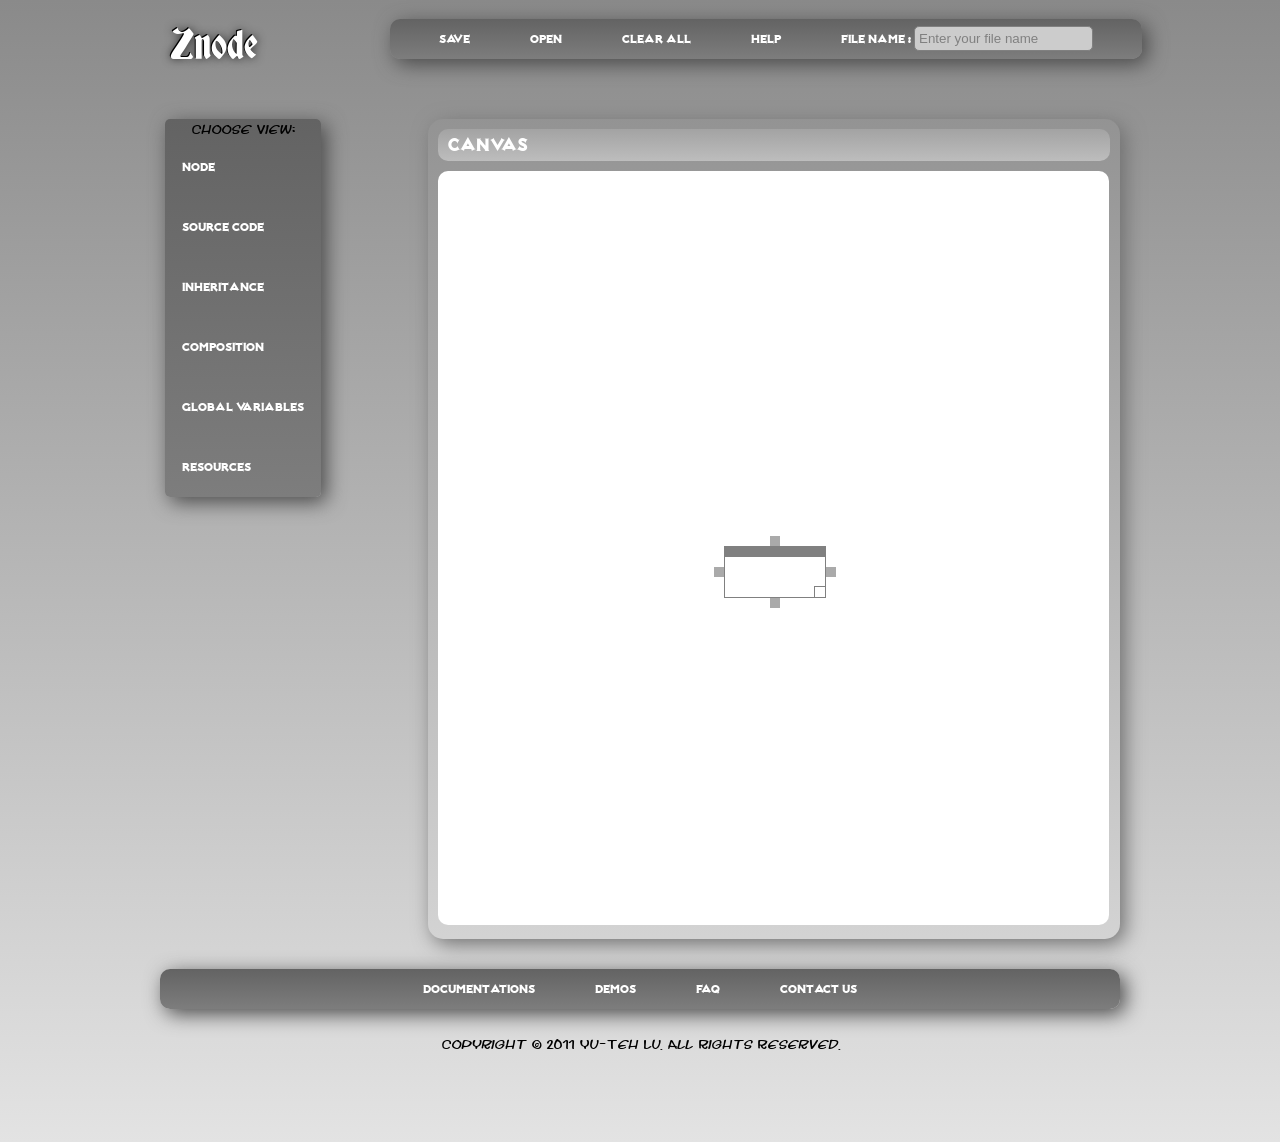
<file: index.html>
<!DOCTYPE html>
<html lang="en">
<head>
  <meta charset="UTF-8">
  <title>Znode_UI</title>
  <link href="css/index_UI_style.css" rel="stylesheet" type="text/css"/>

  <link rel="stylesheet" href="css/index_UI_znode_style.css" type="text/css" />
  <script type="text/javascript" src="js/libs/jquery.min.js"></script>
  <script type="text/javascript" src="js/libs/jquery.color.js"></script>
  <script type="text/javascript" src="js/libs/raphael.js"></script>
  <script type="text/javascript" src="js/znode/nodegraph.js"></script>
  <script type="text/javascript" src="js/znode/ui.js"></script>

</head>

<body>

  <header>
    <hgroup>
      <h1><a>Znode</a></h1>
      <nav id="global">
        <div id="overlay"></div>
        <div id="controls">
          <ul>
            <li><a><div id="save" class="btn">Save</div></a></li>
            <li><a><div id="open" class="btn">Open</div></a></li>
            <li><a><div id="clear" class="btn">Clear All</div></a></li>
            <li><a><div id="help" class="btn">Help</div></a></li>
            <li><a><div id="saveForm"><form id="nameForm">File Name :
                     <input type="text" name="filename" id="filename" spellcheck="false"/>
                   </form></div></a></li>
          </ul>
        </div>
      </nav>
    </hgroup>
  </header>
  
  <div class="clearfix">
  
    <div id="content">
      <article>
        <nav id="leftBar">
          <ul>Choose View:<br>
            <li><a href="index.html">Node</a></li><br>
            <li><a href="View_SourceCode.html">Source Code</a></li><br>
            <li><a href="View_Inheritance.html">Inheritance</a></li><br>
            <li><a href="View_Composition.html">Composition</a></li><br>
            <li><a href="View_GlobalVar.html">Global Variables</a></li><br>
            <li><a href="View_Resources.html">Resources</a></li><br>
          </ul>
        </nav>
      </article>
    </div>
    
    <aside>
      <div id="openWin">
        <div id="fileTitle">Files:</div>
        <div id="files"></div>
      </div>
      <h1>Canvas</h1>
        <div id="canvas"></div>
    </aside>
    
  </div>
  
  <footer class="clearfix">
    <section>
      <nav id="footerBar">
        <ul>
          <li><a href="http://www1.coe.neu.edu/~ylu062/hw5/yutehlu.html">Documentations</a></li>
          <li><a href="http://www1.coe.neu.edu/~ylu062/hw5/yutehlu.html">Demos</a></li>
          <li><a href="http://www1.coe.neu.edu/~ylu062/hw5/yutehlu.html">FAQ</a><li>
          <li><a HREF="mailto:iamjerry719@gmail.com">Contact Us</a></li>
        </ul>
      </nav>
    </section>
    <p class="copyright">Copyright &copy; 2011 <strong>Yu-Teh Lu</strong>. All Rights Reserved.</p>
  </footer>
      

</body>
</html>
</file>
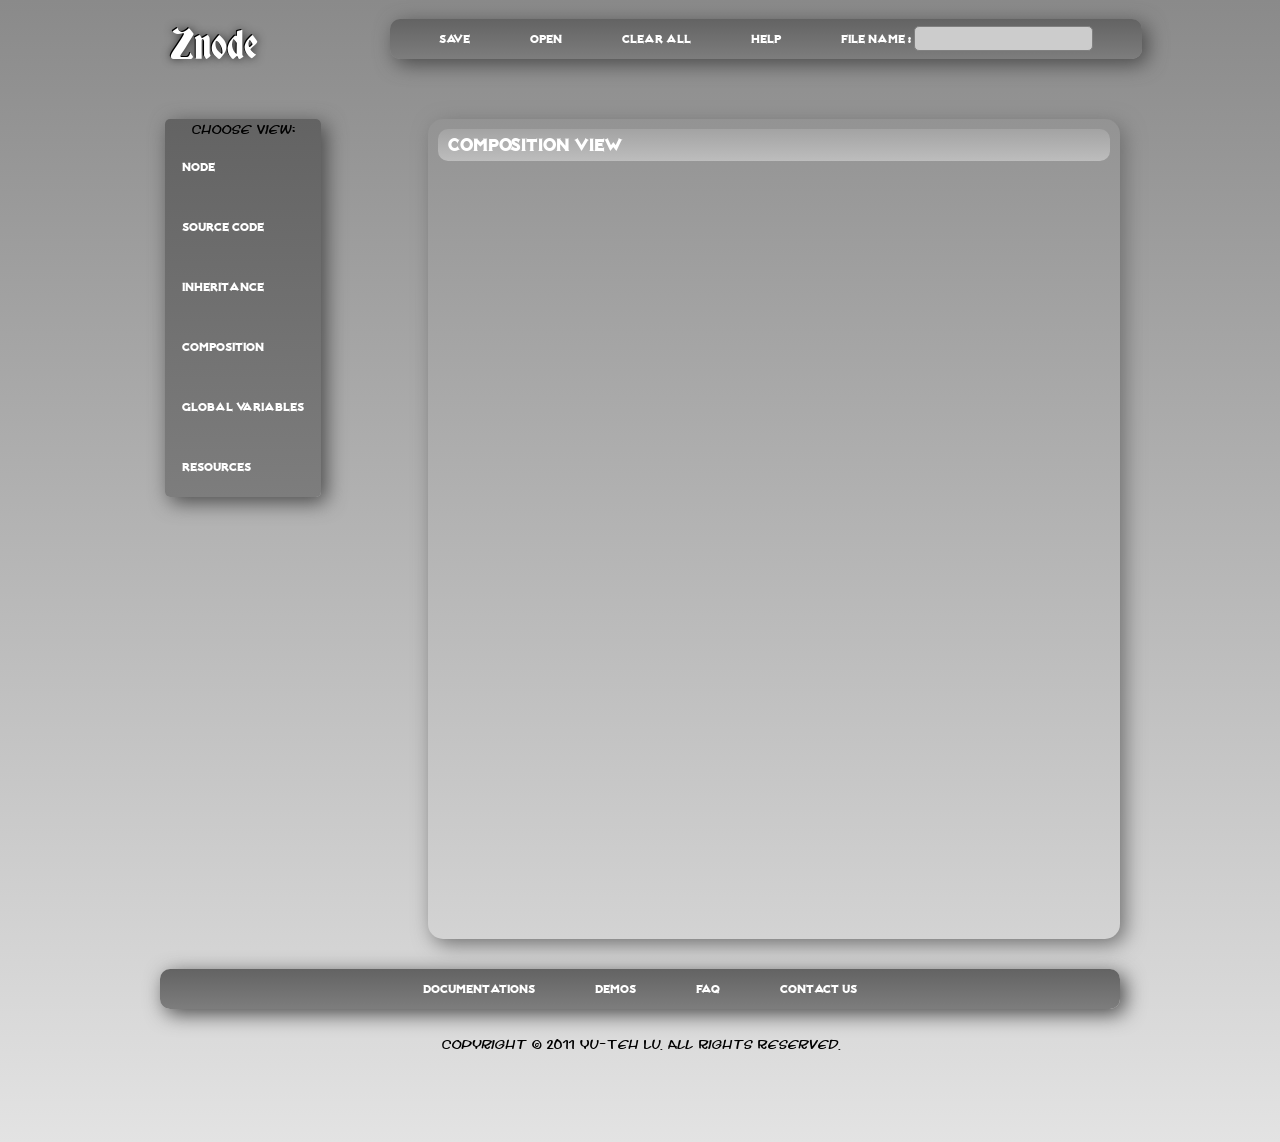
<file: View_Composition.html>
<!DOCTYPE html>
<html lang="en">
<head>
  <meta charset="UTF-8">
  <title>Composition Views</title>
  <link href="css/index_UI_style.css" rel="stylesheet" type="text/css"/>

  <link rel="stylesheet" href="css/View_Composition_style.css" type="text/css" />
  <script type="text/javascript" src="js/libs/jquery.min.js"></script>
  <script type="text/javascript" src="js/libs/jquery.color.js"></script>
  <script type="text/javascript" src="js/libs/raphael.js"></script>
  <script type="text/javascript" src="js/znode/nodegraph.js"></script>
  <script type="text/javascript" src="js/znode/ui.js"></script>

</head>

<body>

  <header>
    <hgroup>
      <h1><a>Znode</a></h1>
      <nav id="global">
        <div id="overlay"></div>
        <div id="controls">
          <ul>
            <li><a><div id="save" class="btn">Save</div></a></li>
            <li><a><div id="open" class="btn">Open</div></a></li>
            <li><a><div id="clear" class="btn">Clear All</div></a></li>
            <li><a><div id="help" class="btn">Help</div></a></li>
            <li><a><div id="saveForm"><form id="nameForm">File Name :
                     <input type="text" name="filename" id="filename" spellcheck="false"/>
                   </form></div></a></li>
          </ul>
        </div>
      </nav>
    </hgroup>
  </header>
  
  <div class="clearfix">
  
    <div id="content">
      <article>
        <nav id="leftBar">
          <ul>Choose View:<br>
            <li><a href="index.html">Node</a></li><br>
            <li><a href="View_SourceCode.html">Source Code</a></li><br>
            <li><a href="View_Inheritance.html">Inheritance</a></li><br>
            <li><a href="View_Composition.html">Composition</a></li><br>
            <li><a href="View_GlobalVar.html">Global Variables</a></li><br>
            <li><a href="View_Resources.html">Resources</a></li><br>
          </ul>
        </nav>
      </article>
    </div>
    
    <aside>
      <div id="openWin">
        <div id="fileTitle">Files:</div>
        <div id="files"></div>
      </div>
      <h1>Composition View</h1>
    </aside>
    
  </div>
  
  <footer class="clearfix">
    <section>
      <nav id="footerBar">
        <ul>
          <li><a href="http://www1.coe.neu.edu/~ylu062/hw5/yutehlu.html">Documentations</a></li>
          <li><a href="http://www1.coe.neu.edu/~ylu062/hw5/yutehlu.html">Demos</a></li>
          <li><a href="http://www1.coe.neu.edu/~ylu062/hw5/yutehlu.html">FAQ</a><li>
          <li><a HREF="mailto:iamjerry719@gmail.com">Contact Us</a></li>
        </ul>
      </nav>
    </section>
    <p class="copyright">Copyright &copy; 2011 <strong>Yu-Teh Lu</strong>. All Rights Reserved.</p>
  </footer>
      

</body>
</html>
</file>
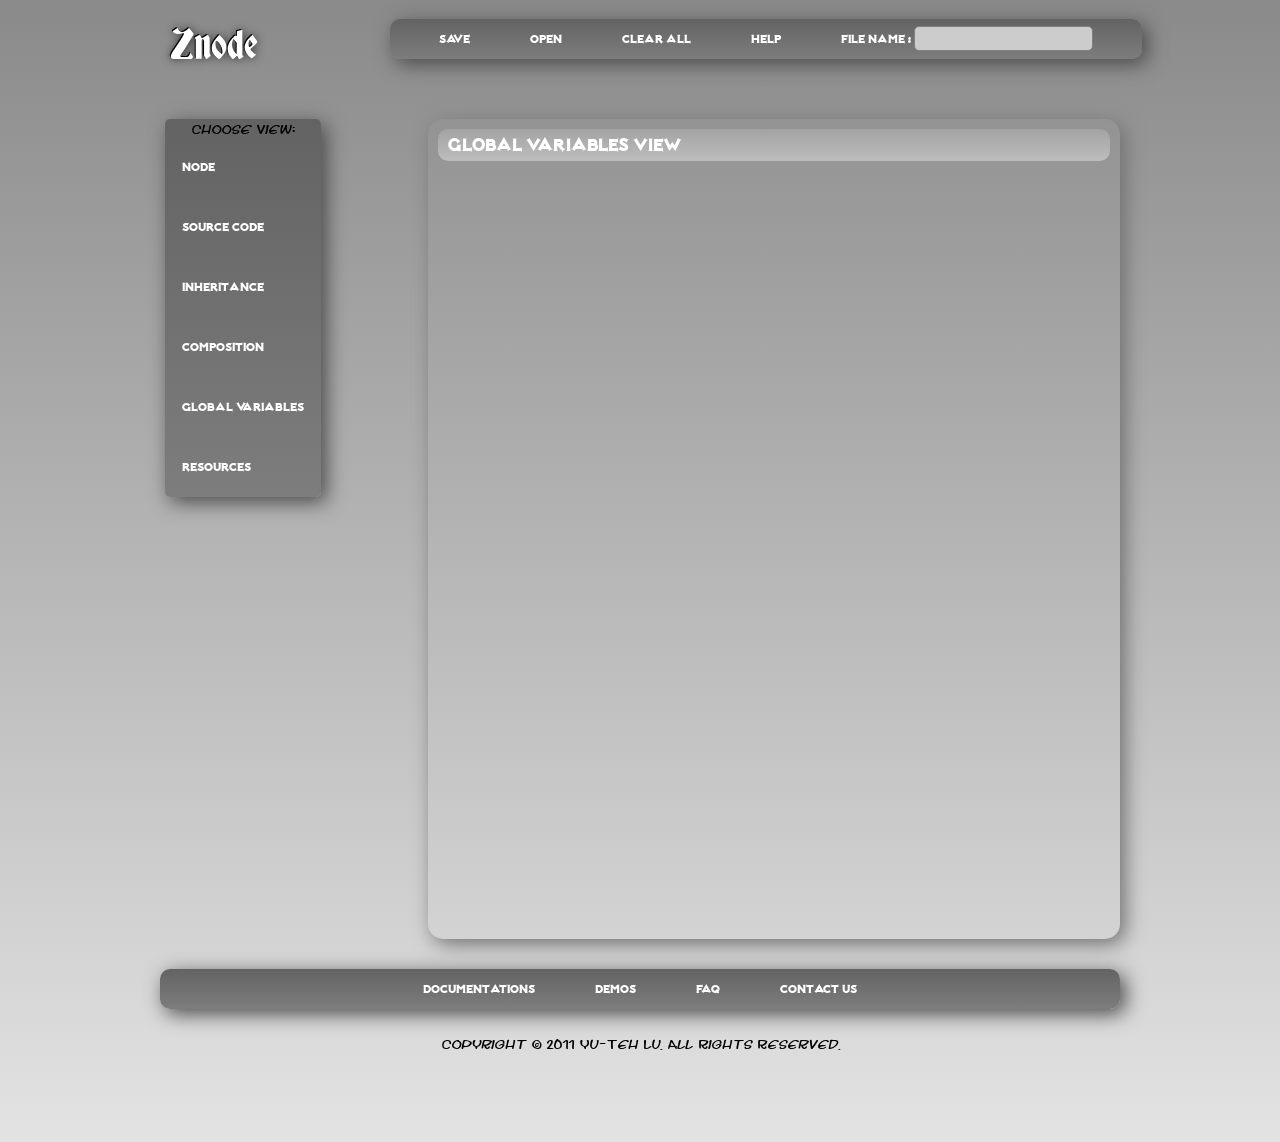
<file: View_GlobalVar.html>
<!DOCTYPE html>
<html lang="en">
<head>
  <meta charset="UTF-8">
  <title>Global Variables Views</title>
  <link href="css/index_UI_style.css" rel="stylesheet" type="text/css"/>

  <link rel="stylesheet" href="css/View_GlobalVar_style.css" type="text/css" />
  <script type="text/javascript" src="js/libs/jquery.min.js"></script>
  <script type="text/javascript" src="js/libs/jquery.color.js"></script>
  <script type="text/javascript" src="js/libs/raphael.js"></script>
  <script type="text/javascript" src="js/znode/nodegraph.js"></script>
  <script type="text/javascript" src="js/znode/ui.js"></script>

</head>

<body>

  <header>
    <hgroup>
      <h1><a>Znode</a></h1>
      <nav id="global">
        <div id="overlay"></div>
        <div id="controls">
          <ul>
            <li><a><div id="save" class="btn">Save</div></a></li>
            <li><a><div id="open" class="btn">Open</div></a></li>
            <li><a><div id="clear" class="btn">Clear All</div></a></li>
            <li><a><div id="help" class="btn">Help</div></a></li>
            <li><a><div id="saveForm"><form id="nameForm">File Name :
                     <input type="text" name="filename" id="filename" spellcheck="false"/>
                   </form></div></a></li>
          </ul>
        </div>
      </nav>
    </hgroup>
  </header>
  
  <div class="clearfix">
  
    <div id="content">
      <article>
        <nav id="leftBar">
          <ul>Choose View:<br>
            <li><a href="index.html">Node</a></li><br>
            <li><a href="View_SourceCode.html">Source Code</a></li><br>
            <li><a href="View_Inheritance.html">Inheritance</a></li><br>
            <li><a href="View_Composition.html">Composition</a></li><br>
            <li><a href="View_GlobalVar.html">Global Variables</a></li><br>
            <li><a href="View_Resources.html">Resources</a></li><br>
          </ul>
        </nav>
      </article>
    </div>
    
    <aside>
      <div id="openWin">
        <div id="fileTitle">Files:</div>
        <div id="files"></div>
      </div>
      <h1>Global Variables View</h1>
    </aside>
    
  </div>
  
  <footer class="clearfix">
    <section>
      <nav id="footerBar">
        <ul>
          <li><a href="http://www1.coe.neu.edu/~ylu062/hw5/yutehlu.html">Documentations</a></li>
          <li><a href="http://www1.coe.neu.edu/~ylu062/hw5/yutehlu.html">Demos</a></li>
          <li><a href="http://www1.coe.neu.edu/~ylu062/hw5/yutehlu.html">FAQ</a><li>
          <li><a HREF="mailto:iamjerry719@gmail.com">Contact Us</a></li>
        </ul>
      </nav>
    </section>
    <p class="copyright">Copyright &copy; 2011 <strong>Yu-Teh Lu</strong>. All Rights Reserved.</p>
  </footer>
      

</body>
</html>
</file>
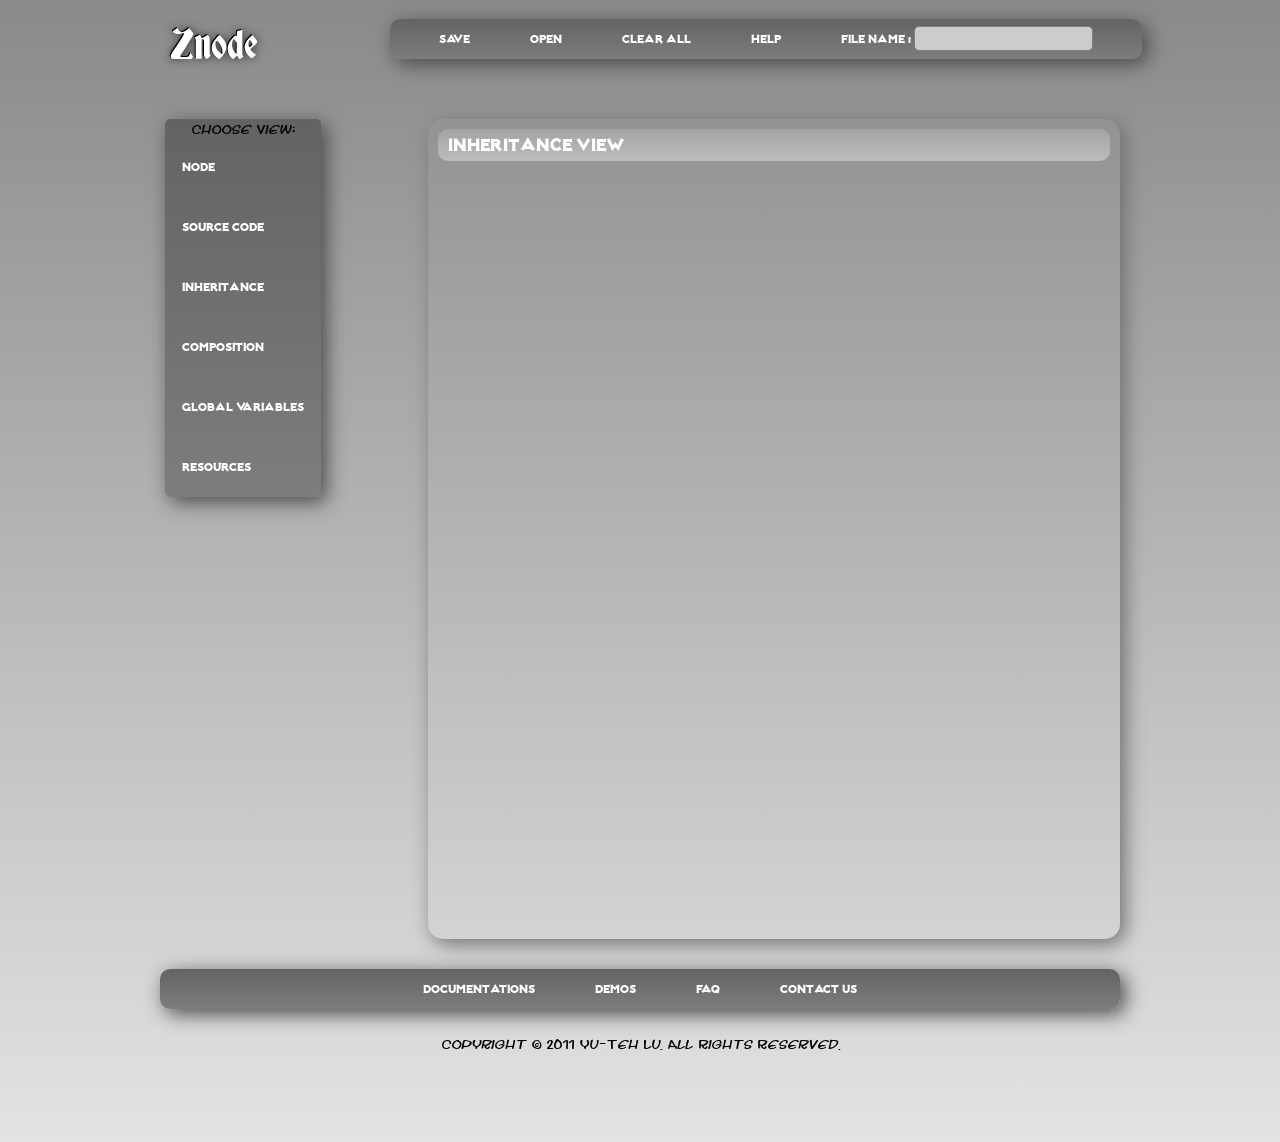
<file: View_Inheritance.html>
<!DOCTYPE html>
<html lang="en">
<head>
  <meta charset="UTF-8">
  <title>Inheritance Views</title>
  <link href="css/index_UI_style.css" rel="stylesheet" type="text/css"/>

  <link rel="stylesheet" href="css/View_Inheritance_style.css" type="text/css" />
  <script type="text/javascript" src="js/libs/jquery.min.js"></script>
  <script type="text/javascript" src="js/libs/jquery.color.js"></script>
  <script type="text/javascript" src="js/libs/raphael.js"></script>
  <script type="text/javascript" src="js/znode/nodegraph.js"></script>
  <script type="text/javascript" src="js/znode/ui.js"></script>

</head>

<body>

  <header>
    <hgroup>
      <h1><a>Znode</a></h1>
      <nav id="global">
        <div id="overlay"></div>
        <div id="controls">
          <ul>
            <li><a><div id="save" class="btn">Save</div></a></li>
            <li><a><div id="open" class="btn">Open</div></a></li>
            <li><a><div id="clear" class="btn">Clear All</div></a></li>
            <li><a><div id="help" class="btn">Help</div></a></li>
            <li><a><div id="saveForm"><form id="nameForm">File Name :
                     <input type="text" name="filename" id="filename" spellcheck="false"/>
                   </form></div></a></li>
          </ul>
        </div>
      </nav>
    </hgroup>
  </header>
  
  <div class="clearfix">
  
    <div id="content">
      <article>
        <nav id="leftBar">
          <ul>Choose View:<br>
            <li><a href="index.html">Node</a></li><br>
            <li><a href="View_SourceCode.html">Source Code</a></li><br>
            <li><a href="View_Inheritance.html">Inheritance</a></li><br>
            <li><a href="View_Composition.html">Composition</a></li><br>
            <li><a href="View_GlobalVar.html">Global Variables</a></li><br>
            <li><a href="View_Resources.html">Resources</a></li><br>
          </ul>
        </nav>
      </article>
    </div>
    
    <aside>
      <div id="openWin">
        <div id="fileTitle">Files:</div>
        <div id="files"></div>
      </div>
      <h1>Inheritance View</h1>
    </aside>
    
  </div>
  
  <footer class="clearfix">
    <section>
      <nav id="footerBar">
        <ul>
          <li><a href="http://www1.coe.neu.edu/~ylu062/hw5/yutehlu.html">Documentations</a></li>
          <li><a href="http://www1.coe.neu.edu/~ylu062/hw5/yutehlu.html">Demos</a></li>
          <li><a href="http://www1.coe.neu.edu/~ylu062/hw5/yutehlu.html">FAQ</a><li>
          <li><a HREF="mailto:iamjerry719@gmail.com">Contact Us</a></li>
        </ul>
      </nav>
    </section>
    <p class="copyright">Copyright &copy; 2011 <strong>Yu-Teh Lu</strong>. All Rights Reserved.</p>
  </footer>
      

</body>
</html>
</file>
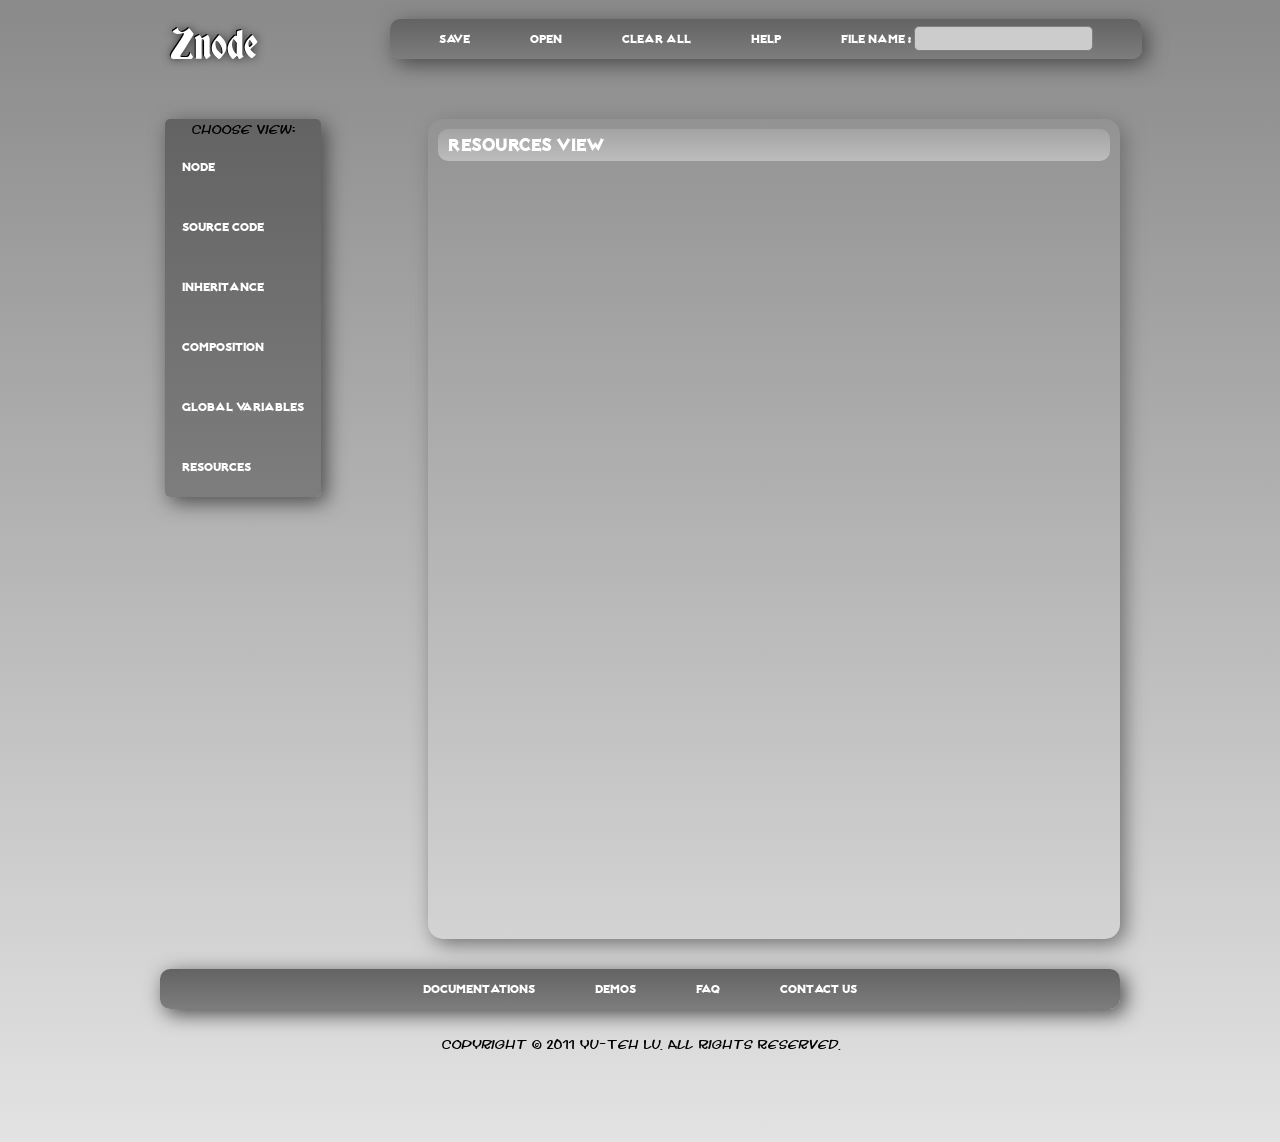
<file: View_Resources.html>
<!DOCTYPE html>
<html lang="en">
<head>
  <meta charset="UTF-8">
  <title>Resources Views</title>
  <link href="css/index_UI_style.css" rel="stylesheet" type="text/css"/>

  <link rel="stylesheet" href="css/View_Resources_style.css" type="text/css" />
  <script type="text/javascript" src="js/libs/jquery.min.js"></script>
  <script type="text/javascript" src="js/libs/jquery.color.js"></script>
  <script type="text/javascript" src="js/libs/raphael.js"></script>
  <script type="text/javascript" src="js/znode/nodegraph.js"></script>
  <script type="text/javascript" src="js/znode/ui.js"></script>

</head>

<body>

  <header>
    <hgroup>
      <h1><a>Znode</a></h1>
      <nav id="global">
        <div id="overlay"></div>
        <div id="controls">
          <ul>
            <li><a><div id="save" class="btn">Save</div></a></li>
            <li><a><div id="open" class="btn">Open</div></a></li>
            <li><a><div id="clear" class="btn">Clear All</div></a></li>
            <li><a><div id="help" class="btn">Help</div></a></li>
            <li><a><div id="saveForm"><form id="nameForm">File Name :
                     <input type="text" name="filename" id="filename" spellcheck="false"/>
                   </form></div></a></li>
          </ul>
        </div>
      </nav>
    </hgroup>
  </header>
  
  <div class="clearfix">
  
    <div id="content">
      <article>
        <nav id="leftBar">
          <ul>Choose View:<br>
            <li><a href="index.html">Node</a></li><br>
            <li><a href="View_SourceCode.html">Source Code</a></li><br>
            <li><a href="View_Inheritance.html">Inheritance</a></li><br>
            <li><a href="View_Composition.html">Composition</a></li><br>
            <li><a href="View_GlobalVar.html">Global Variables</a></li><br>
            <li><a href="View_Resources.html">Resources</a></li><br>
          </ul>
        </nav>
      </article>
    </div>
    
    <aside>
      <div id="openWin">
        <div id="fileTitle">Files:</div>
        <div id="files"></div>
      </div>
      <h1>Resources View</h1>
    </aside>
    
  </div>
  
  <footer class="clearfix">
    <section>
      <nav id="footerBar">
        <ul>
          <li><a href="http://www1.coe.neu.edu/~ylu062/hw5/yutehlu.html">Documentations</a></li>
          <li><a href="http://www1.coe.neu.edu/~ylu062/hw5/yutehlu.html">Demos</a></li>
          <li><a href="http://www1.coe.neu.edu/~ylu062/hw5/yutehlu.html">FAQ</a><li>
          <li><a HREF="mailto:iamjerry719@gmail.com">Contact Us</a></li>
        </ul>
      </nav>
    </section>
    <p class="copyright">Copyright &copy; 2011 <strong>Yu-Teh Lu</strong>. All Rights Reserved.</p>
  </footer>
      

</body>
</html>
</file>
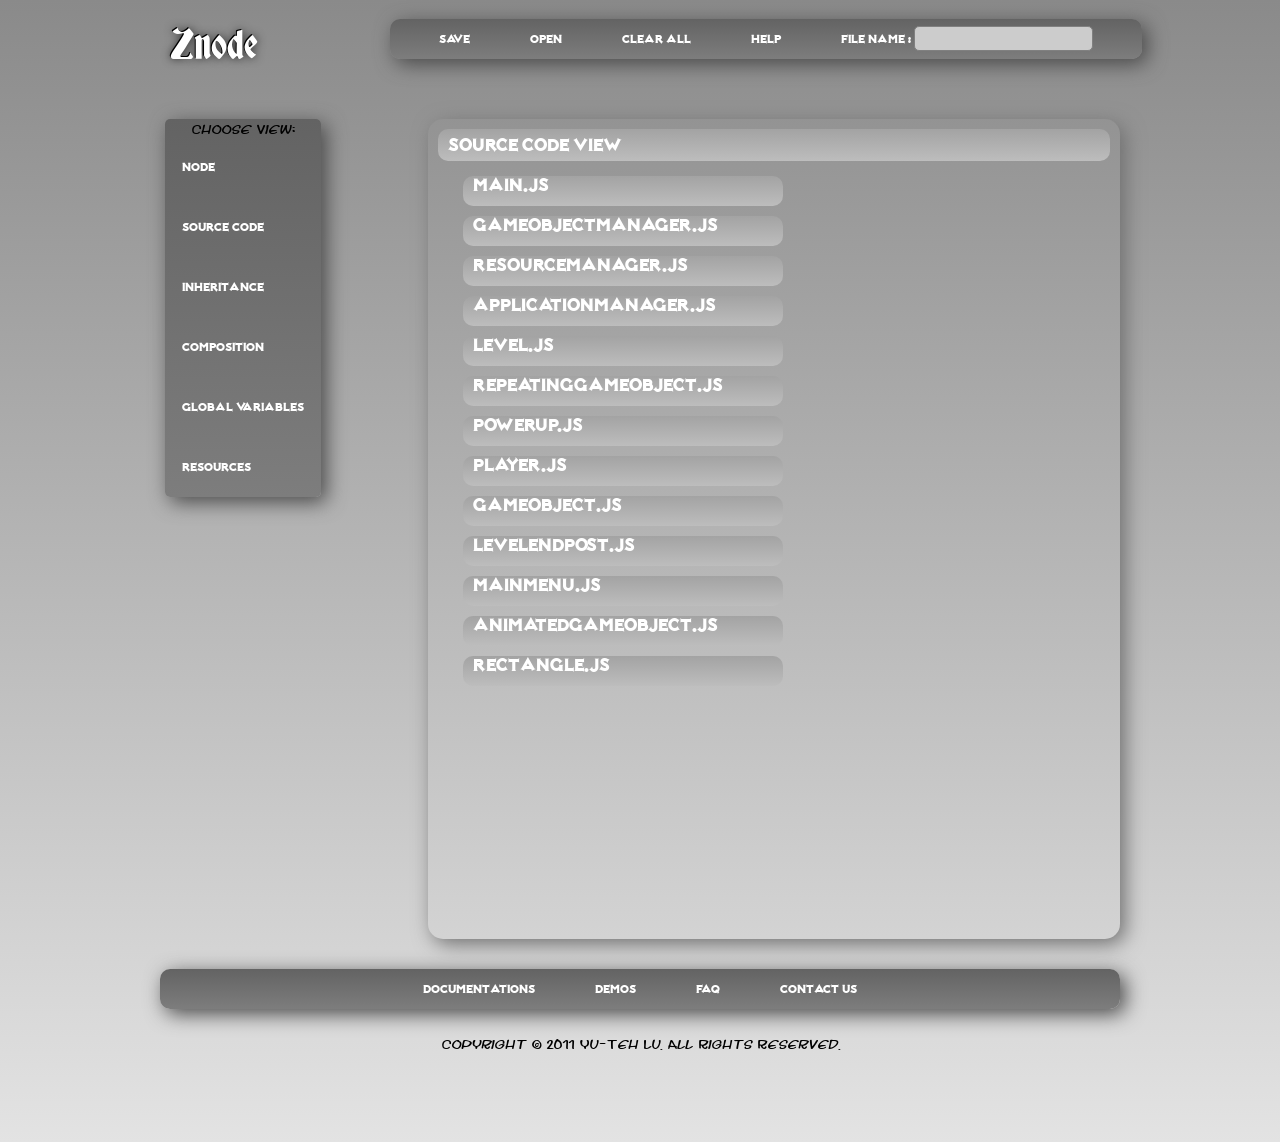
<file: View_SourceCode.html>
<!DOCTYPE html>
<html lang="en">
<head>
  <meta charset="UTF-8">
  <title>Source Code Views</title>
  <link href="css/index_UI_style.css" rel="stylesheet" type="text/css"/>

  <link rel="stylesheet" href="css/View_SourceCode_style.css" type="text/css" />
  <script type="text/javascript" src="js/libs/jquery.min.js"></script>
  <script type="text/javascript" src="js/libs/jquery.color.js"></script>
  <script type="text/javascript" src="js/libs/raphael.js"></script>
  <script type="text/javascript" src="js/znode/nodegraph.js"></script>
  <script type="text/javascript" src="js/znode/ui.js"></script>
  
  <script type="text/javascript" src="js/libs/jquery_sc.js"></script>
  
  <script type="text/javascript">
    $(document).ready(function(){
		$(".links h1").addClass("active");
		$(".links p").hide();
		$(".links h1").click(function(){
			$(this).next("p").slideToggle("slow")
				.siblings("p:visible").slideUp("slow");
			$(this).toggleClass("active");
			$(this).siblings("h3").removeClass("active");
		});
	});
</script>

</head>

<body>

  <header>
    <hgroup>
      <h1><a>Znode</a></h1>
      <nav id="global">
        <div id="overlay"></div>
        <div id="controls">
          <ul>
            <li><a><div id="save" class="btn">Save</div></a></li>
            <li><a><div id="open" class="btn">Open</div></a></li>
            <li><a><div id="clear" class="btn">Clear All</div></a></li>
            <li><a><div id="help" class="btn">Help</div></a></li>
            <li><a><div id="saveForm"><form id="nameForm">File Name :
                     <input type="text" name="filename" id="filename" spellcheck="false"/>
                   </form></div></a></li>
          </ul>
        </div>
      </nav>
    </hgroup>
  </header>
  
  <div class="clearfix">
  
    <div id="content">
      <article>
        <nav id="leftBar">
          <ul>Choose View:<br>
            <li><a href="index.html">Node</a></li><br>
            <li><a href="View_SourceCode.html">Source Code</a></li><br>
            <li><a href="View_Inheritance.html">Inheritance</a></li><br>
            <li><a href="View_Composition.html">Composition</a></li><br>
            <li><a href="View_GlobalVar.html">Global Variables</a></li><br>
            <li><a href="View_Resources.html">Resources</a></li><br>
          </ul>
        </nav>
      </article>
    </div>
    
    <aside>
    	<h1>Source Code View</h1>
    	<div id="openWin">
        <div id="fileTitle">Files:</div>
        <div id="files"></div>
      </div>
      <div class="simple_scroll">
        <div class="scroll-pane">
		      <div class="scroll-content">
			      <div class="scroll-content-item">
			        <div class="links">
							<h1><a>Main.js</a></h1>
				  			<p>var FPS<br>var SECONDS_BETWEEN_FRAMES<br>
				  				g_GameObjectManager<br>g_ApplicationManager<br>
				  				g_ResourceManager<br>g_score<br>
				  				g_player<br>window.onload<br>
				  				new GameObjectManager().startupGameObjectManager()
				  			</p>
							<h1><a>GameObjectManager.js</a></h1>
				  			<p>this.gameObjects<br>this.addedGameObjects<br>
				  				this.removedGameObjects<br>this.lastFrame<br>
				  				this.xScroll<br>this.yScroll<br>
				  				this.canvas<br>this.context2D<br>
				  				this.backBuffer<br>this.backBufferContext2D<br>
				  				this.canvasSupported<br>this.resourcesLoaded<br>
				  				this.loadingScreenCol<br>this.loadingScreenColDirection<br>
				  				this.loadingScreenColSpeed<br>this.startupGameObjectManager<br>
				  				this.draw<br>this.shutdownAll<br>
				  				this.addGameObject<br>this.addNewGameObjects<br>
				  				this.removeGameObject<br>this.removeOldGameObjects<br>
				  				this.keyDown<br>this.keyUp
				  			</p>
							<h1><a>ResourceManager.js</a></h1>
				  			<p>this.imageProperties<br>this.startupResourceManager
				  			</p>
							<h1><a>ApplicationManager.js</a></h1>
				  			<p>this.canvasWidth<br>this.canvasHeight<br>
				  				this.startupApplicationManager<br>this.starLevel<br>
				  				this.openMainMenu<br>this.updateScore
				  			</p>
							<h1><a>Level.js</a></h1>
				  			<p>this.blocks<br>this.powerups<br>
				  				this.blockWidth<br>this.blockHeight<br>
				  				this.startupLevel<br>this.addBlocks<br>
				  				this.addPowerups<br>this.currentBlock<br>
				  				this.groundHeight
				  			</p>
							<h1><a>RepeatingGameObject.js</a></h1>
				  			<p>this.width<br>this.height<br>
				  				this.scrollFactor<br>this.startupRepeatingGameObject<br>
				  				this.shutdownstartupRepeatingGameObject<br>this.draw<br>
				  				this.drawRepeat<br>RepeatingGameObject.prototype
				  			</p>
							<h1><a>Powerup.js</a></h1>
				  			<p>this.value<br>this.sineWavePos<br>
				  				this.bounceTime<br>this.bounceSpeed<br>
				  				this.bounceHeight<br>this.startupPowerup<br>
				  				this.shutdownPowerup<br>this.shutdown<br>
				  				this.update<br>Powerup.prototype
				  			</p>
							<h1><a>Player.js</a></h1>
				  			<p>this.jumpHeight<br>this.halfPI<br>
				  				this.jumpHangTime<br>this.jumpSinWaveSpeed<br>
				  				this.jumpSinWavePos<br>this.fallMultiplayer<br>
				  				this.graounded<br>this.speed<br>
				  				this.left<br>this.right<br>
				  				this.level<br>this.screenBorder<br>
				  				this.startupPlayer<br>thiskeyDown<br>
				  				this.keyUp<br>this.updateAnimation<br>
				  				this.update<br>Player.prototype
				  			</p>
							<h1><a>GameObject.js</a></h1>
				  			<p>this.zOrder<br>this.x<br>
				  				this.y<br>this.startupGameObject<br>
				  				this.shutdownGameObject<br>this.shutdown
				  			</p>
							<h1><a>LevelEndPost.js</a></h1>
				  			<p>this.startupLevelEndPost<br>this.shutdown<br>
				  				this.shutdownLevelEndPost<br>this.update<br>
				  				LevelEndPost.prototype
				  			</p>
							<h1><a>MainMenu.js</a></h1>
				  			<p>this.startupMainMenu<br>this.keyDown<br>
				  				MainMenu.prototype
				  			</p>
							<h1><a>AnimatedGameObject.js</a></h1>
				  			<p>this.currentFrame<br>this.timeBetweenFrames<br>
				  				this.timeSinceLastFrame<br>this.frameWidth<br>
				  				this.startupAnimatedGameObject<br>this.setAnimation<br>
				  				this.draw<br>this.shutdownAnimatedGameObject<br>
				  				this.shutdown<br>this.collisionArea<br>
				  				AnimatedGameObject.prototype
				  			</p>
							<h1><a>Rectangle.js</a></h1>
				  			<p>this.left<br>this.top<br>this.width<br>this.height<br>
				  				this.startupRectangle<br>this.intersects
				  			</p>
				  		</div>
				  		</div>
						<div class="scroll-bar-wrap ui-widget-content ui-corner-bottom">
							<div class="scroll-bar"></div>
						</div>
					</div>
				</div>
			</div>
    </aside>
    
  </div>
  
  <footer class="clearfix">
    <section>
      <nav id="footerBar">
        <ul>
          <li><a href="http://www1.coe.neu.edu/~ylu062/hw5/yutehlu.html">Documentations</a></li>
          <li><a href="http://www1.coe.neu.edu/~ylu062/hw5/yutehlu.html">Demos</a></li>
          <li><a href="http://www1.coe.neu.edu/~ylu062/hw5/yutehlu.html">FAQ</a><li>
          <li><a HREF="mailto:iamjerry719@gmail.com">Contact Us</a></li>
        </ul>
      </nav>
    </section>
    <p class="copyright">Copyright &copy; 2011 <strong>Yu-Teh Lu</strong>. All Rights Reserved.</p>
  </footer>
      

</body>
</html>
</file>
<file: css/index_UI_style.css>
@charset "UTF-8";

html, body, div, span, object, iframe, h1, h2, h3, h4, h5, h6, p, blockquote, pre, a, abbr, address, cite, code, del, dfn, em, font, img, ins, kbd, q, samp, small, strong, sub, sup, var, dl, dt, dd, ol, ul, li, fieldset, form, label, legend, table, caption, tbody, tfoot, thead, tr, th, td, header, nav, article, aside, footer, hgroup, section {
	margin: 0;
	padding: 0;
	border: 0;
	outline: 0;
	font-weight: inherit;
	font-style: inherit;
	font-size: 100%;
	font-family: inherit;
	text-decoration: none;
}
ol, ul { list-style: none }

/* Clearfix */
.clearfix:after {
	visibility: hidden;
	display: block;
	font-size: 0;
	content: " ";
	clear: both;
	height: 0;
}

/* @FONT-FACE */
@font-face {
	font-family: 'NotMaryKate';
	src: url('NotMaryKate/NotMaryKate.ttf');
	src: local('?'), url('NotMaryKate/NotMaryKate.ttf') format('ttf'), url('NotMaryKate/NotMaryKate.ttf') format('truetype'), url('NotMaryKate/NotMaryKate.ttf') format('svg');
}

@font-face {
	font-family: 'StreetwiseBuddy';
	src: url('StreetwiseBuddy/StreetwiseBuddy.ttf');
	src: local('?'), url('StreetwiseBuddy/StreetwiseBuddy.ttf') format('ttf'), url('StreetwiseBuddy/StreetwiseBuddy.ttf') format('truetype'), url('StreetwiseBuddy/StreetwiseBuddy.ttf') format('svg');
}

@font-face {
	font-family: 'DeutschGothic';
	src: url('DeutschGothic/Deutsch.ttf');
	src: local('?'), url('DeutschGothic/Deutsch.ttf') format('ttf'), url('DeutschGothic/Deutsch.ttf') format('truetype'), url('DeutschGothic/Deutsch.ttf') format('svg');
}

/* TYPOGRAPHY */
html {
	background-color: #E3E3E3;
	background-image: -webkit-gradient(linear, left top, left bottom, color-stop(0.0, #8A8A8A), color-stop(1.0, #E3E3E3));
}

body {
	width: 960px;
	margin: 0 auto;
	font: 12px/18px StreetwiseBuddy, "pizzadude.dk", "pizzadude", sans-serif;
	text-align: justify;
}
a { color: #FFFFFF }
h1 { font: 24px/36px NotMaryKate, "Nick's Fonts", "Nick", sans-serif }


/* HEADER */
hgroup { margin: 20px 10px 40px; }
hgroup h1 {
	font: 40px/54px DeutschGothic, "James Fordyce Font", "DeutschGothic", sans-serif;
	color: #000000;
	text-shadow: -1px -1px 0 #000000, 0 0 10px rgba(0, 0, 0, 0.7);
}
hgoupr h1 a:hover { border: none; color: #CC0000 }
hgroup h2 {
	font: 14px/20px NotMaryKate, "Nick's Fonts", "Nick", sans-serif;
	color: #800080;
}

/* NAVIGATION */
nav#global {
	position: relative; left: 220px; top: -75px;
	margin: 20px 0px 0;
	width: 80%;
	-webkit-border-radius: 10px;
	background-image: -webkit-gradient(linear, left top, left bottom, color-stop(0, #636363), color-stop(1, #7D7D7D));
	-webkit-box-shadow: 5px 5px 20px #4A4A4A;
}
nav#global ul {
	text-align: center;
	height: 40px;
	margin: 0 auto;
	display: table;
}
nav#global ul li {
	position: relative;
	display: inline;
}
nav#global ul li a {
	font: 12px NotMaryKate, "Nick's Fonts", "Nick", sans-serif;
	display: block;
	float: left;
/*	text-transform: uppercase; */
	line-height: 40px;
	padding: 0px 30px;
	color: #FFFFFF;
}
/*
nav#global ul li a:hover {
	border: none;
	box-shadow: inset 5px 5px 20px #636363, inset 5px 5px 20px #636363;
	background-image: -webkit-gradient(linear, left top, left bottom, color-stop(0, #636363), color-stop(1, #7D7D7D));
	-webkit-transform: scale(1.5);
}
*/

/* MAIN */
#content {
	width: 25%;
	float: left;
}
nav#leftBar {
	position: relative; top: -75px;
	margin: 20px 5px 0;
	width: 65%;
	-webkit-border-radius: 5px;
	background-image: -webkit-gradient(linear, left top, left bottom, color-stop(0, #636363), color-stop(1, #7D7D7D));
	-webkit-box-shadow: 5px 5px 20px #4A4A4A;
}
nav#leftBar ul {
	text-align: center;
	height: 40px;
	margin: 0 auto;
	display: table;
}
nav#leftBar ul li {
	position: relative;
	display: inline;
}
nav#leftBar ul li a {
	font: 12px NotMaryKate, "Nick's Fonts", "Nick", sans-serif;
	display: block;
	float: left;
/*	text-transform: uppercase; */
	line-height: 40px;
	padding: 10px 10px;
	color: #FFFFFF;
}
nav#leftBar ul li a:hover {
//	border: none;
//	box-shadow: inset 5px 5px 20px #636363;
//	background-image: -webkit-gradient(linear, left top, left bottom, color-stop(0, #636363), color-stop(1, #7D7D7D));
	-webkit-transform: scale(1.5);
}

/* SIDEBAR */
aside {
	width: 70%;
	height: 800px;
	float: right;
	margin-bottom: 20px;
	padding: 10px;
	-webkit-border-radius: 15px;
	position: relative; top: -55px;
	z-index: 1;
	-webkit-box-shadow: 5px 5px 20px #707070;
}
aside h1 {
	font-size: 18px;
	line-height: 28px;
	height: 28px;
	margin-bottom: 10px;
	background-color: #A3A3A3;
	background-image: -webkit-gradient(linear,left top,left bottom,color-stop(0, #A3A3A3),color-stop(1, #BDBDBD));
	color: #FFFFFF;
	padding: 2px 10px;
	-webkit-border-radius: 10px;
}
aside section {
	margin: 5px 5px 25px 0;
	padding: 5px;
	background: none;
}
aside section:last-child { margin-bottom: 0 }


/* FOOTER */
footer section {
	width: 100%;
}
nav#footerBar {
	position: relative; top: -75px;
	margin: 30px 0px 0;
	width: 100%;
	-webkit-border-radius: 10px;
	background-image: -webkit-gradient(linear, left top, left bottom, color-stop(0, #636363), color-stop(1, #7D7D7D));
	-webkit-box-shadow: 5px 5px 20px #4A4A4A;
}
nav#footerBar ul {
	text-align: center;
	height: 40px;
	margin: 0 auto;
	display: table;
}
nav#footerBar ul li {
	position: relative;
	display: inline;
}
nav#footerBar ul li a {
	font: 12px NotMaryKate, "Nick's Fonts", "Nick", sans-serif;
	display: block;
	float: left;
/*	text-transform: uppercase; */
	line-height: 40px;
	padding: 0 30px;
	color: #FFFFFF;
}
nav#footerBar ul li a:hover {
//	border: none;
//	box-shadow: inset 5px 5px 20px #636363;
//	background-image: -webkit-gradient(linear, left top, left bottom, color-stop(0, #636363), color-stop(1, #7D7D7D));
	-webkit-transform: scale(1.5);
}
.copyright {
	text-align: center;
	position: relative; top: -60px;
	margin: 10px 0 30px;
	clear: both;
}
</file>
<file: css/index_UI_znode_style.css>
/*
body, html{
  margin : 0;
  padding : 0;
  overflow : hidden;
}
*/

#canvas{
  position: absolute;
  background-color : white;
  width: 97%;
  height: 92%;
  -webkit-border-radius: 10px;
}
#overlay{
  position: absolute;
  background : url("../images/trans.gif");
  z-index : 1000;
  cursor: pointer;
}

#controls{
  width: 100%;
  height: 40px;
  border-top : none;
  border-left : none;
  border-right : none;
  border-bottom : none;
}

.btn{ 
//  padding: 17px 8px 13px 8px;
//  height: 100%;
//  margin: 0px 0px 0px 0px;
//  float : left;
  cursor : pointer;
//  background-image: -webkit-gradient(linear, left top, left bottom, color-stop(0, #636363), color-stop(1, #7D7D7D));
}
.btn:hover {
	border: none;
//	box-shadow: inset 5px 5px 20px #636363, inset 5px 5px 20px #636363;
//	background-image: -webkit-gradient(linear, left top, left bottom, color-stop(0, #636363), color-stop(1, #7D7D7D));
  -webkit-transform: scale(1.5);
}



#logo{
  position : relative;
  float : left;
  font-family : Georgia, serif;
  font-size : 20px;
  color : black;
  padding-left : 5px;
  margin : 10px;
}

#openWin{
  position : absolute;
  top : 60px;
  left : 20px;
  width : 250px;
  height : 510px;
  background-color : #B5B5B5;
  -webkit-border-radius: 10px;
  z-index : 6000;
  display : none;
}

#files{
  position : relative;
  margin : 10px;
  -webkit-border-radius: 10px;
  
  background-color : white;
  width : 230px;
  height : 450px;
  overflow : auto;
}

#fileTitle{
  -webkit-border-radius: 10px;
  margin-left : 10px;
  margin-top : 10px;
}
form{
  padding :0;
  margin : 0;
}
input{
  border : 1px solid gray;
  color : gray;
  -webkit-border-radius: 5px;
  background-color: #CCCCCC;
  padding : 4px;
}
#saveForm{
  position : relative;
  float : left;
}
/* related to NodeGraph & li/ul */
/*
ul{
  padding : 0;
  margin : 0;
  background-color : white;
}
*/
li{
  list-style : none;
}


.file {
  font-size : 12px;
  margin: 0;
  cursor : pointer;
  background-color : white;
  -webkit-border-radius: 10px;
  border-bottom : 1px solid #cccccc;
  padding : 5px 10px 5px 10px;
}

textarea, input{ 
  outline:none;
}
</file>
<file: css/View_Composition_style.css>
/*
body, html{
  margin : 0;
  padding : 0;
  overflow : hidden;
}
*/

#canvas{
  position: absolute;
  background-color : white;
  width: 97%;
  height: 92%;
  -webkit-border-radius: 10px;
}
#overlay{
  position: absolute;
  background : url("../images/trans.gif");
  z-index : 1000;
  cursor: pointer;
}

#controls{
  width: 100%;
  height: 40px;
  border-top : none;
  border-left : none;
  border-right : none;
  border-bottom : none;
}

.btn{ 
//  padding: 17px 8px 13px 8px;
//  height: 100%;
//  margin: 0px 0px 0px 0px;
//  float : left;
  cursor : pointer;
//  background-image: -webkit-gradient(linear, left top, left bottom, color-stop(0, #636363), color-stop(1, #7D7D7D));
}
.btn:hover {
	border: none;
//	box-shadow: inset 5px 5px 20px #636363, inset 5px 5px 20px #636363;
//	background-image: -webkit-gradient(linear, left top, left bottom, color-stop(0, #636363), color-stop(1, #7D7D7D));
  -webkit-transform: scale(1.5);
}



#logo{
  position : relative;
  float : left;
  font-family : Georgia, serif;
  font-size : 20px;
  color : black;
  padding-left : 5px;
  margin : 10px;
}

#openWin{
  position : absolute;
  top : 60px;
  left : 20px;
  width : 250px;
  height : 510px;
  background-color : #B5B5B5;
  -webkit-border-radius: 10px;
  z-index : 6000;
  display : none;
}

#files{
  position : relative;
  margin : 10px;
  -webkit-border-radius: 10px;
  
  background-color : white;
  width : 230px;
  height : 450px;
  overflow : auto;
}

#fileTitle{
  -webkit-border-radius: 10px;
  margin-left : 10px;
  margin-top : 10px;
}
form{
  padding :0;
  margin : 0;
}
input{
  border : 1px solid gray;
  color : gray;
  -webkit-border-radius: 5px;
  background-color: #CCCCCC;
  padding : 4px;
}
#saveForm{
  position : relative;
  float : left;
}
/* related to NodeGraph & li/ul */
/*
ul{
  padding : 0;
  margin : 0;
  background-color : white;
}
*/
li{
  list-style : none;
}


.file {
  font-size : 12px;
  margin: 0;
  cursor : pointer;
  background-color : white;
  -webkit-border-radius: 10px;
  border-bottom : 1px solid #cccccc;
  padding : 5px 10px 5px 10px;
}

textarea, input{ 
  outline:none;
}
</file>
<file: css/View_GlobalVar_style.css>
/*
body, html{
  margin : 0;
  padding : 0;
  overflow : hidden;
}
*/

#canvas{
  position: absolute;
  background-color : white;
  width: 97%;
  height: 92%;
  -webkit-border-radius: 10px;
}
#overlay{
  position: absolute;
  background : url("../images/trans.gif");
  z-index : 1000;
  cursor: pointer;
}

#controls{
  width: 100%;
  height: 40px;
  border-top : none;
  border-left : none;
  border-right : none;
  border-bottom : none;
}

.btn{ 
//  padding: 17px 8px 13px 8px;
//  height: 100%;
//  margin: 0px 0px 0px 0px;
//  float : left;
  cursor : pointer;
//  background-image: -webkit-gradient(linear, left top, left bottom, color-stop(0, #636363), color-stop(1, #7D7D7D));
}
.btn:hover {
	border: none;
//	box-shadow: inset 5px 5px 20px #636363, inset 5px 5px 20px #636363;
//	background-image: -webkit-gradient(linear, left top, left bottom, color-stop(0, #636363), color-stop(1, #7D7D7D));
  -webkit-transform: scale(1.5);
}



#logo{
  position : relative;
  float : left;
  font-family : Georgia, serif;
  font-size : 20px;
  color : black;
  padding-left : 5px;
  margin : 10px;
}

#openWin{
  position : absolute;
  top : 60px;
  left : 20px;
  width : 250px;
  height : 510px;
  background-color : #B5B5B5;
  -webkit-border-radius: 10px;
  z-index : 6000;
  display : none;
}

#files{
  position : relative;
  margin : 10px;
  -webkit-border-radius: 10px;
  
  background-color : white;
  width : 230px;
  height : 450px;
  overflow : auto;
}

#fileTitle{
  -webkit-border-radius: 10px;
  margin-left : 10px;
  margin-top : 10px;
}
form{
  padding :0;
  margin : 0;
}
input{
  border : 1px solid gray;
  color : gray;
  -webkit-border-radius: 5px;
  background-color: #CCCCCC;
  padding : 4px;
}
#saveForm{
  position : relative;
  float : left;
}
/* related to NodeGraph & li/ul */
/*
ul{
  padding : 0;
  margin : 0;
  background-color : white;
}
*/
li{
  list-style : none;
}


.file {
  font-size : 12px;
  margin: 0;
  cursor : pointer;
  background-color : white;
  -webkit-border-radius: 10px;
  border-bottom : 1px solid #cccccc;
  padding : 5px 10px 5px 10px;
}

textarea, input{ 
  outline:none;
}
</file>
<file: css/View_Inheritance_style.css>
/*
body, html{
  margin : 0;
  padding : 0;
  overflow : hidden;
}
*/

#canvas{
  position: absolute;
  background-color : white;
  width: 97%;
  height: 92%;
  -webkit-border-radius: 10px;
}
#overlay{
  position: absolute;
  background : url("../images/trans.gif");
  z-index : 1000;
  cursor: pointer;
}

#controls{
  width: 100%;
  height: 40px;
  border-top : none;
  border-left : none;
  border-right : none;
  border-bottom : none;
}

.btn{ 
//  padding: 17px 8px 13px 8px;
//  height: 100%;
//  margin: 0px 0px 0px 0px;
//  float : left;
  cursor : pointer;
//  background-image: -webkit-gradient(linear, left top, left bottom, color-stop(0, #636363), color-stop(1, #7D7D7D));
}
.btn:hover {
	border: none;
//	box-shadow: inset 5px 5px 20px #636363, inset 5px 5px 20px #636363;
//	background-image: -webkit-gradient(linear, left top, left bottom, color-stop(0, #636363), color-stop(1, #7D7D7D));
  -webkit-transform: scale(1.5);
}



#logo{
  position : relative;
  float : left;
  font-family : Georgia, serif;
  font-size : 20px;
  color : black;
  padding-left : 5px;
  margin : 10px;
}

#openWin{
  position : absolute;
  top : 60px;
  left : 20px;
  width : 250px;
  height : 510px;
  background-color : #B5B5B5;
  -webkit-border-radius: 10px;
  z-index : 6000;
  display : none;
}

#files{
  position : relative;
  margin : 10px;
  -webkit-border-radius: 10px;
  
  background-color : white;
  width : 230px;
  height : 450px;
  overflow : auto;
}

#fileTitle{
  -webkit-border-radius: 10px;
  margin-left : 10px;
  margin-top : 10px;
}
form{
  padding :0;
  margin : 0;
}
input{
  border : 1px solid gray;
  color : gray;
  -webkit-border-radius: 5px;
  background-color: #CCCCCC;
  padding : 4px;
}
#saveForm{
  position : relative;
  float : left;
}
/* related to NodeGraph & li/ul */
/*
ul{
  padding : 0;
  margin : 0;
  background-color : white;
}
*/
li{
  list-style : none;
}


.file {
  font-size : 12px;
  margin: 0;
  cursor : pointer;
  background-color : white;
  -webkit-border-radius: 10px;
  border-bottom : 1px solid #cccccc;
  padding : 5px 10px 5px 10px;
}

textarea, input{ 
  outline:none;
}
</file>
<file: css/View_Resources_style.css>
/*
body, html{
  margin : 0;
  padding : 0;
  overflow : hidden;
}
*/

#canvas{
  position: absolute;
  background-color : white;
  width: 97%;
  height: 92%;
  -webkit-border-radius: 10px;
}
#overlay{
  position: absolute;
  background : url("../images/trans.gif");
  z-index : 1000;
  cursor: pointer;
}

#controls{
  width: 100%;
  height: 40px;
  border-top : none;
  border-left : none;
  border-right : none;
  border-bottom : none;
}

.btn{ 
//  padding: 17px 8px 13px 8px;
//  height: 100%;
//  margin: 0px 0px 0px 0px;
//  float : left;
  cursor : pointer;
//  background-image: -webkit-gradient(linear, left top, left bottom, color-stop(0, #636363), color-stop(1, #7D7D7D));
}
.btn:hover {
	border: none;
//	box-shadow: inset 5px 5px 20px #636363, inset 5px 5px 20px #636363;
//	background-image: -webkit-gradient(linear, left top, left bottom, color-stop(0, #636363), color-stop(1, #7D7D7D));
  -webkit-transform: scale(1.5);
}



#logo{
  position : relative;
  float : left;
  font-family : Georgia, serif;
  font-size : 20px;
  color : black;
  padding-left : 5px;
  margin : 10px;
}

#openWin{
  position : absolute;
  top : 60px;
  left : 20px;
  width : 250px;
  height : 510px;
  background-color : #B5B5B5;
  -webkit-border-radius: 10px;
  z-index : 6000;
  display : none;
}

#files{
  position : relative;
  margin : 10px;
  -webkit-border-radius: 10px;
  
  background-color : white;
  width : 230px;
  height : 450px;
  overflow : auto;
}

#fileTitle{
  -webkit-border-radius: 10px;
  margin-left : 10px;
  margin-top : 10px;
}
form{
  padding :0;
  margin : 0;
}
input{
  border : 1px solid gray;
  color : gray;
  -webkit-border-radius: 5px;
  background-color: #CCCCCC;
  padding : 4px;
}
#saveForm{
  position : relative;
  float : left;
}
/* related to NodeGraph & li/ul */
/*
ul{
  padding : 0;
  margin : 0;
  background-color : white;
}
*/
li{
  list-style : none;
}


.file {
  font-size : 12px;
  margin: 0;
  cursor : pointer;
  background-color : white;
  -webkit-border-radius: 10px;
  border-bottom : 1px solid #cccccc;
  padding : 5px 10px 5px 10px;
}

textarea, input{ 
  outline:none;
}
</file>
<file: css/View_SourceCode_style.css>
/*
body, html{
  margin : 0;
  padding : 0;
  overflow : hidden;
}
*/

#canvas{
  position: absolute;
  background-color : white;
  width: 97%;
  height: 92%;
  -webkit-border-radius: 10px;
}
#overlay{
  position: absolute;
  background : url("../images/trans.gif");
  z-index : 1000;
  cursor: pointer;
}

#controls{
  width: 100%;
  height: 40px;
  border-top : none;
  border-left : none;
  border-right : none;
  border-bottom : none;
}

.btn{ 
//  padding: 17px 8px 13px 8px;
//  height: 100%;
//  margin: 0px 0px 0px 0px;
//  float : left;
  cursor : pointer;
//  background-image: -webkit-gradient(linear, left top, left bottom, color-stop(0, #636363), color-stop(1, #7D7D7D));
}
.btn:hover {
	border: none;
//	box-shadow: inset 5px 5px 20px #636363, inset 5px 5px 20px #636363;
//	background-image: -webkit-gradient(linear, left top, left bottom, color-stop(0, #636363), color-stop(1, #7D7D7D));
  -webkit-transform: scale(1.5);
}



#logo{
  position : relative;
  float : left;
  font-family : Georgia, serif;
  font-size : 20px;
  color : black;
  padding-left : 5px;
  margin : 10px;
}

#openWin{
  position : absolute;
  top : 60px;
  left : 20px;
  width : 250px;
  height : 510px;
  background-color : #B5B5B5;
  -webkit-border-radius: 10px;
  z-index : 6000;
  display : none;
}

#files{
  position : relative;
  margin : 10px;
  -webkit-border-radius: 10px;
  
  background-color : white;
  width : 230px;
  height : 450px;
  overflow : auto;
}

#fileTitle{
  -webkit-border-radius: 10px;
  margin-left : 10px;
  margin-top : 10px;
}
form{
  padding :0;
  margin : 0;
}
input{
  border : 1px solid gray;
  color : gray;
  -webkit-border-radius: 5px;
  background-color: #CCCCCC;
  padding : 4px;
}
#saveForm{
  position : relative;
  float : left;
}
/* related to NodeGraph & li/ul */
/*
ul{
  padding : 0;
  margin : 0;
  background-color : white;
}
*/
li{
  list-style : none;
}


.file {
  font-size : 12px;
  margin: 0;
  cursor : pointer;
  background-color : white;
  -webkit-border-radius: 10px;
  border-bottom : 1px solid #cccccc;
  padding : 5px 10px 5px 10px;
}

textarea, input{ 
  outline:none;
}

/* View Style */

#simple_scroll { padding: 5px |important; }
 	.scroll-pane { overflow: auto; width: 100%; height: 100%; float:left; }
	.scroll-content {height: 150%; float: left; }
	.scroll-content-item { width: 100%; height: 730px; float: left; margin: 5px; font-size: 1em; line-height: 2em; text-align: left; }
  .links h1 {
	  width: 100%;
		font-size: 18px;
		line-height: 16px;
		margin-left: 20px;
		background-color: #A3A3A3;
		background-image: -webkit-gradient(linear,left top,left bottom,color-stop(0, #A3A3A3),color-stop(1, #BDBDBD));
		color: #FFFFFF;
		padding: 1px 10px;
		-webkit-border-radius: 10px;
		cursor: pointer;
	}
	.links h1.active {
	}
	.links p {
		color: #FFFFFF;
		background: #000000;
		width: 200%;
		margin-left: 40px;
		margin-bottom: 10px;
		padding: 5px 5px 10px;
		-webkit-border-radius: 10px;
	}
</file>
